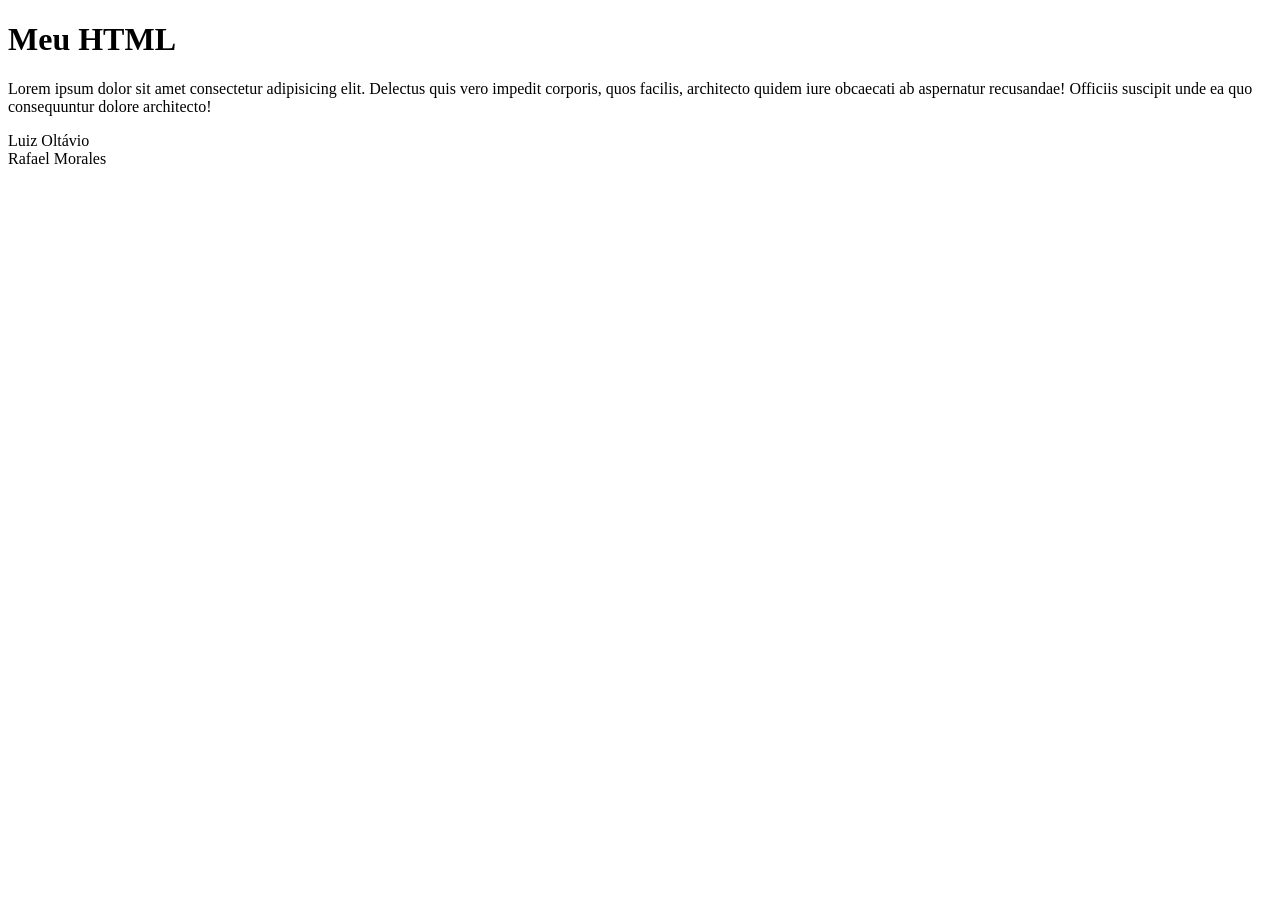
<file: HTML-CSS/1-HTML/1-estrutura/index.html>
<!-- Define o tipo de documento como HTML5 para o navegador -->
<!doctype html>

<!-- Tag principal que envolve todo o documento; lang="pt-BR" especifica o idioma como Português do Brasil -->
<html lang="pt-BR">
  
  <!-- A seção <head> contém metadados e informações sobre o documento que não aparecem diretamente na página -->
  <head>
    <!-- Define a codificação de caracteres como UTF-8, garantindo que acentos, ç e emojis funcionem corretamente -->
    <meta charset="UTF-8" />
    
    <!-- Configura a página para ser responsiva, adaptando a largura ao tamanho da tela do dispositivo (celular, tablet, PC) -->
    <meta name="viewport" content="width=device-width, initial-scale=1.0" />
    
    <!-- Define o título da aba do navegador -->
    <title>Meu HTML</title>
  </head>
  
  <!-- O <body> contém todo o conteúdo visível da página (textos, imagens, links, etc.) -->
  <body>
    <!-- Título principal da página (nível 1) -->
    <h1>Meu HTML</h1>
    
    <!-- Parágrafo de texto -->
    <p>
      Lorem ipsum dolor sit amet consectetur adipisicing elit. Delectus quis
      vero impedit corporis, quos facilis, architecto quidem iure obcaecati ab
      aspernatur recusandae! Officiis suscipit unde ea quo consequuntur dolore
      architecto!
    </p>

    <!-- Elemento de texto em linha (inline) para o primeiro nome -->
    <span>Luiz Oltávio</span>
    
    <!-- Quebra de linha (força o próximo elemento a ir para a linha de baixo) -->
    <br>
    
    <!-- Elemento de texto em linha (inline) para o segundo nome -->
    <span>Rafael Morales</span>

  </body>
</html>
</file>
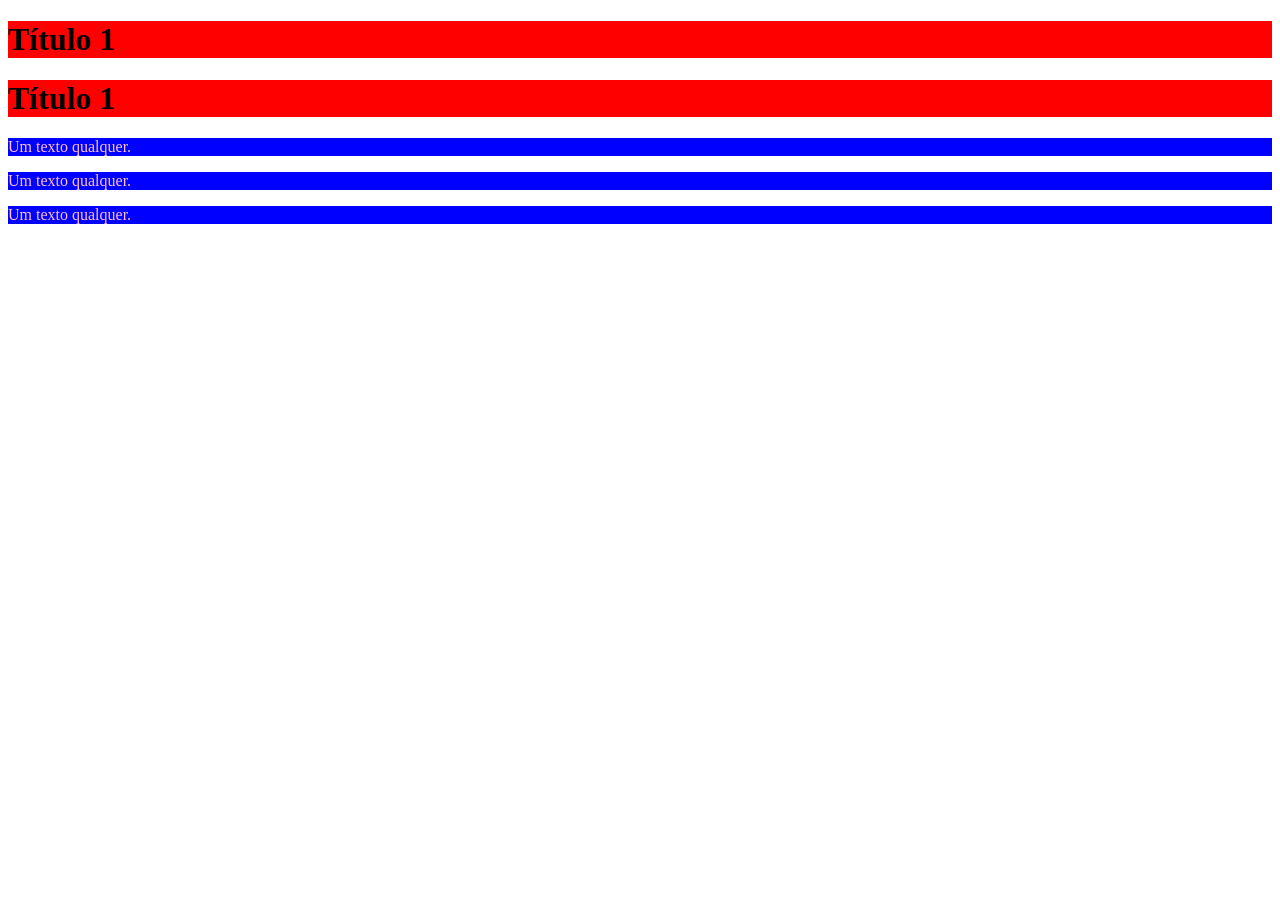
<file: HTML-CSS/1-HTML/2-Atributos-id-class/index.html>
<!-- Define o tipo de documento como HTML5 -->
<!doctype html>

<!-- Tag principal da página, definida em Português do Brasil -->
<html lang="pt-BR">
  <head>
    <!-- Define a codificação de caracteres como UTF-8 (suporta acentos e emojis) -->
    <meta charset="UTF-8" />
    
    <!-- Torna a página responsiva para telas de celulares e tablets -->
    <meta name="viewport" content="width=device-width, initial-scale=1.0" />
    
    <!-- Título que aparece na aba do navegador -->
    <title>Meu HTML - ID e CLASS</title>

    <!-- Seção de estilos CSS internos -->
    <style>
      /* Seletor de CLASSE (.fundo-vermelho): aplica fundo vermelho a qualquer elemento com class="fundo-vermelho" */
      .fundo-vermelho {
        background: red;
      }

      /* Seletor de TAG (p): aplica fundo azul a TODOS os parágrafos <p> da página */
      p {
        background: blue;
      }

      /* Seletor de CLASSE (.bold): altera a cor do texto para rosa */
      .bold {
        color: pink;
      }
    </style>

  </head>
  <body>
    <!-- 
      Elemento <h1> com ID único ("cabecalho-um") e duas CLASSES ("fundo-vermelho" e "borda-esquerda").
      Nota: "borda-esquerda" está listada na class, mas ainda não foi criada no <style>.
    -->
    <h1 id="cabecalho-um" class="fundo-vermelho borda-esquerda">Título 1</h1>

    <!-- Elemento <h1> com ID único ("cabecalho-dois") e a classe "fundo-vermelho" -->
    <h1 id="cabecalho-dois" class="fundo-vermelho">Título 1</h1>

    <!-- 
      Parágrafos que recebem tanto a regra da tag <p> (fundo azul) 
      quanto a regra da classe .bold (texto rosa)
    -->
    <p class="bold">Um texto qualquer.</p>
    <p class="bold">Um texto qualquer.</p>
    <p class="bold">Um texto qualquer.</p>

  </body>
</html>
</file>
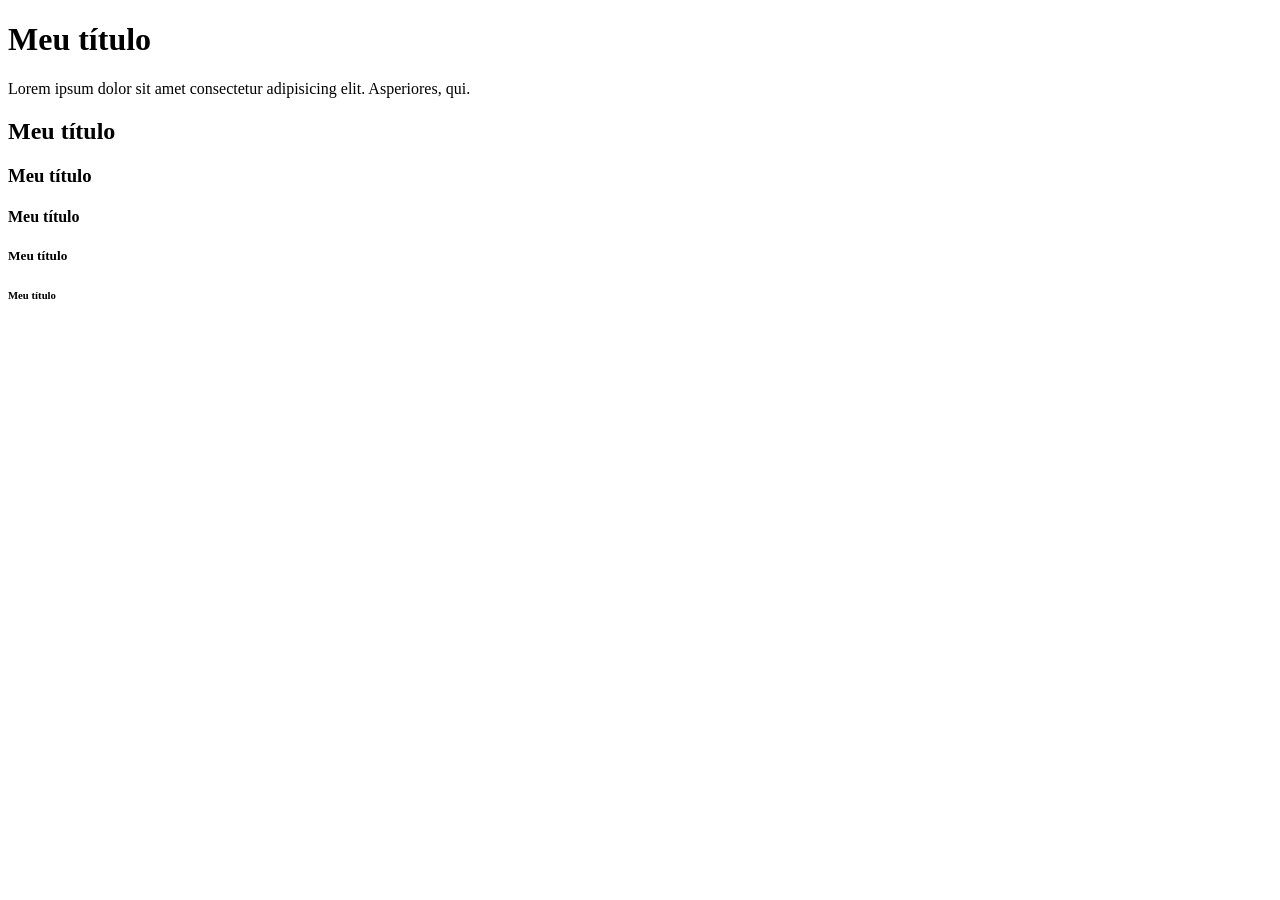
<file: HTML-CSS/1-HTML/3-Headings-H1-H6/index.html>
<!DOCTYPE html>
<html lang="pt-BR">
<head>
  <!-- Define a codificação de caracteres como UTF-8 para suportar acentuação -->
  <meta charset="UTF-8">
  <!-- Garante que a página seja responsiva em dispositivos móveis -->
  <meta name="viewport" content="width=device-width, initial-scale=1.0">
  <!-- Título que aparece na aba do navegador -->
  <title>Meu HTML - H1 até H6</title>
</head>
<body>
  
  <!-- H1: Título principal da página (deve ser único por página) -->
  <h1>Meu título</h1>
  
  <!-- Parágrafo de texto -->
  <p>Lorem ipsum dolor sit amet consectetur adipisicing elit. Asperiores, qui.</p>

  <!-- H2: Subtítulo de nível 2 (seção principal) -->
  <h2>Meu título</h2>

  <!-- H3: Subtítulo de nível 3 (subseção) -->
  <h3>Meu título</h3>

  <!-- H4: Subtítulo de nível 4 -->
  <h4>Meu título</h4>

  <!-- H5: Subtítulo de nível 5 -->
  <h5>Meu título</h5>
  
  <!-- H6: Subtítulo de nível 6 (o menor nível de cabeçalho) -->
  <h6>Meu título</h6>

</body>
</html>
</file>
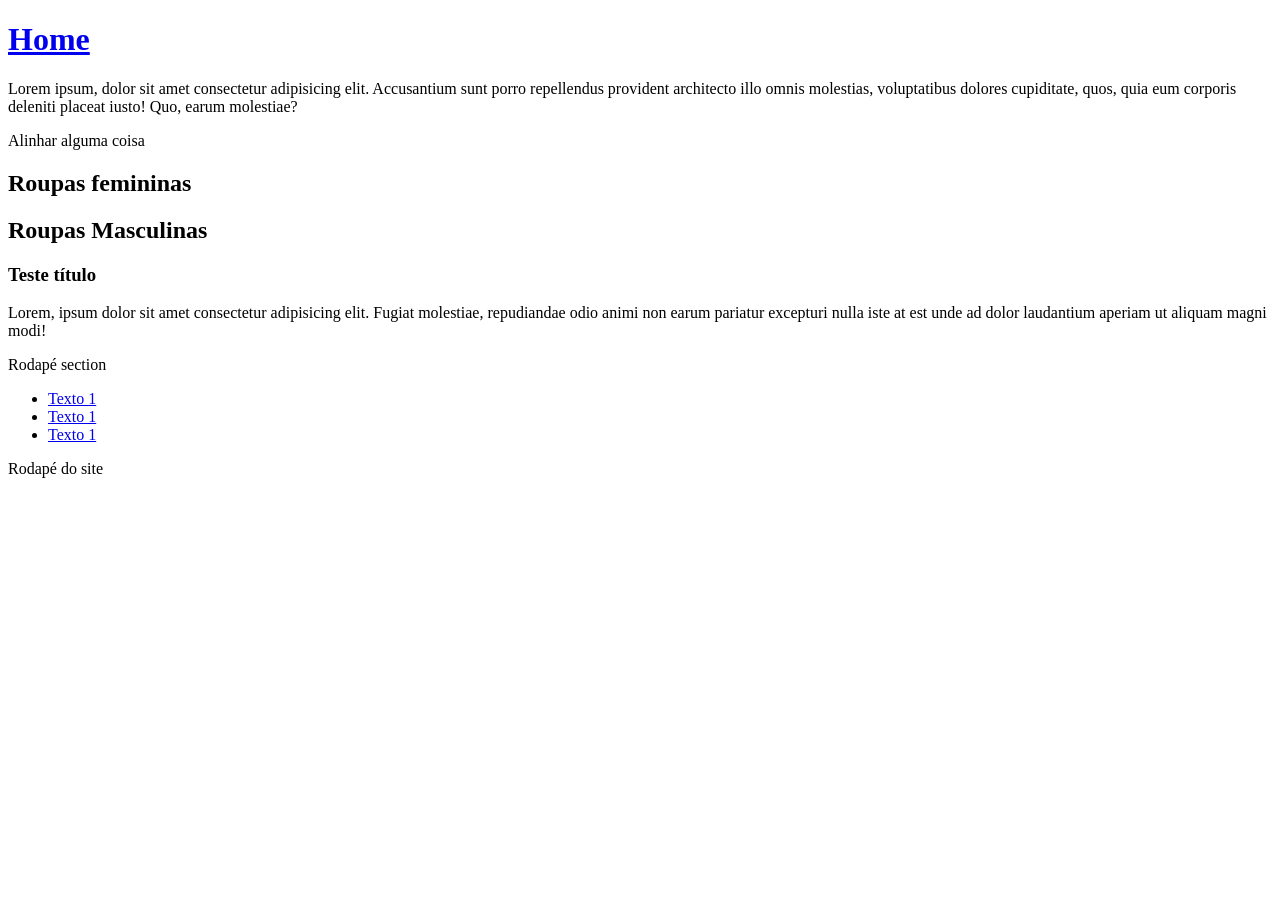
<file: HTML-CSS/1-HTML/5-Semantica-estrutura-HTML5/index.html>
<!DOCTYPE html>
<html lang="pt-BR">
<head>
  <meta charset="UTF-8">
  <meta name="viewport" content="width=device-width, initial-scale=1.0">
  <title>Document</title>
</head>
<body>

  <header>
    <h1>
      <a href="#">Home</a>
    </h1>
    <p>Lorem ipsum, dolor sit amet consectetur adipisicing elit. Accusantium sunt porro repellendus provident architecto illo omnis molestias, voluptatibus dolores cupiditate, quos, quia eum corporis deleniti placeat iusto! Quo, earum molestiae?</p>

    <div>Alinhar alguma coisa</div>
  </header>


  <section>
    <header>
      <h2>Roupas femininas</h2>
    </header>
  </section>

    <section>
    <header>
      <h2>Roupas Masculinas</h2>
    </header>

    <article>
      <h3>Teste título</h3>
      <p>Lorem, ipsum dolor sit amet consectetur adipisicing elit. Fugiat molestiae, repudiandae odio animi non earum pariatur excepturi nulla iste at est unde ad dolor laudantium aperiam ut aliquam magni modi!</p>
    </article>

    <footer>Rodapé section</footer>
  </section>
  

<aside>
  <nav>
    <ul>
      <li><a href="#">Texto 1</a></li>
      <li><a href="#">Texto 1</a></li>
      <li><a href="#">Texto 1</a></li>
  
    </ul>
  </nav>
</aside>

  <footer>Rodapé do site</footer>
</body>
</html>
</file>
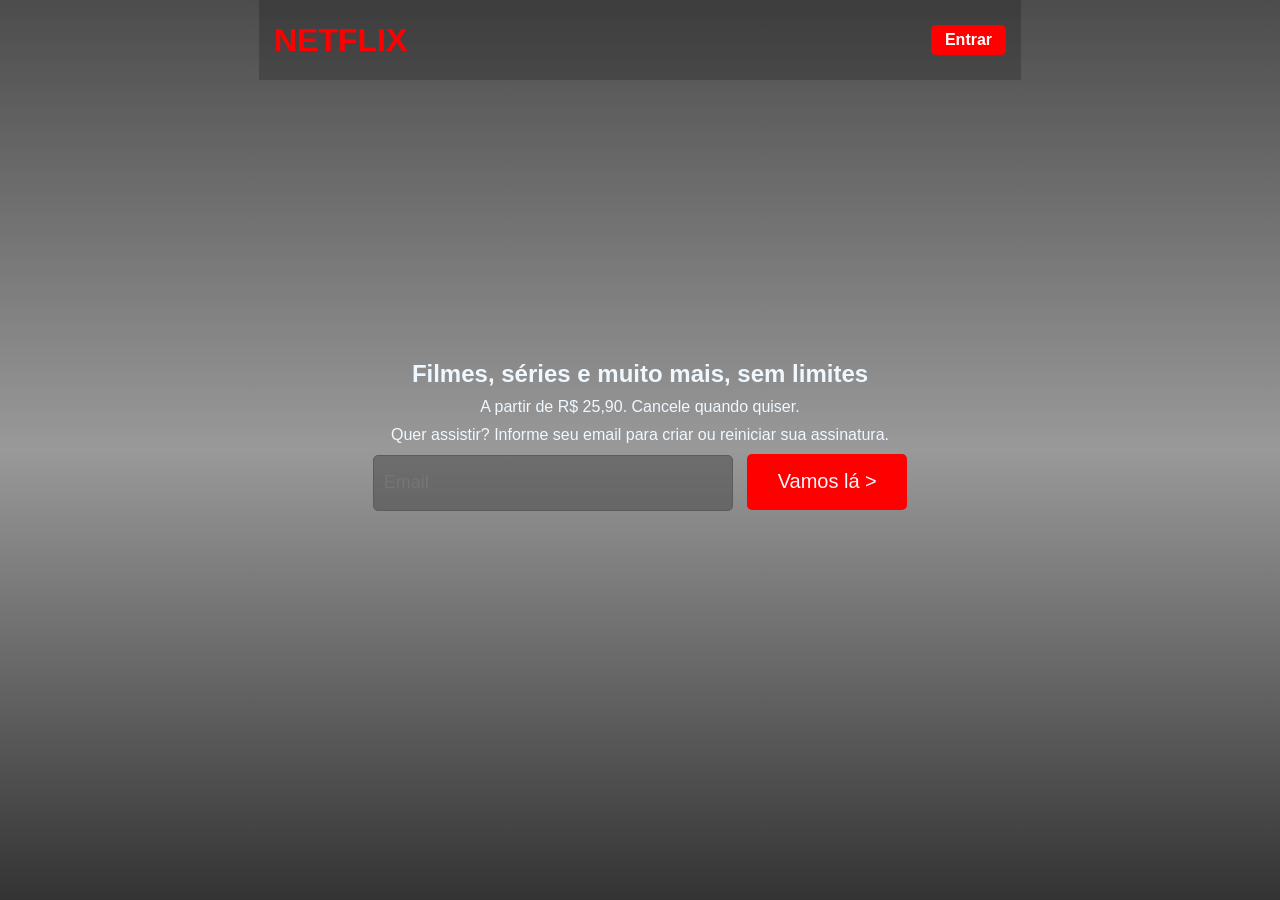
<file: HTML-CSS/1-HTML/6-Pensando-HTML-CSS copy/index.html>
<!DOCTYPE html>
<html lang="pt-BR">
<head>
  <meta charset="UTF-8">
  <meta name="viewport" content="width=device-width, initial-scale=1.0">
  <title>HTML e CSS</title>
  <link rel="stylesheet" href="style.css">

</head>
<body>
<header class="container">
  <div id="heading">
    <h1 class="titulo-logo">Netflix</h1>
    <nav>
      <ul>
        <li class="item"><a href="#">Entrar</a></li>
      </ul>
    </nav>

  </div>
</header>

<main>
<section class="centro">
  <div class="conteudo">
    <h1>Filmes, séries e muito mais, sem limites</h1>
    <p>A partir de R$ 25,90. Cancele quando quiser.</p>
    <p>Quer assistir? Informe seu email para criar ou reiniciar sua assinatura.</p>

  </div>

  <div class="form-email">
    <form action="">
      <input type="text" name="email" id="email" placeholder="Email">
      <button class="btn">Vamos lá ></button>
    </form>
  </div>


</section>


  


  </div>
</body>
</html>
</file>
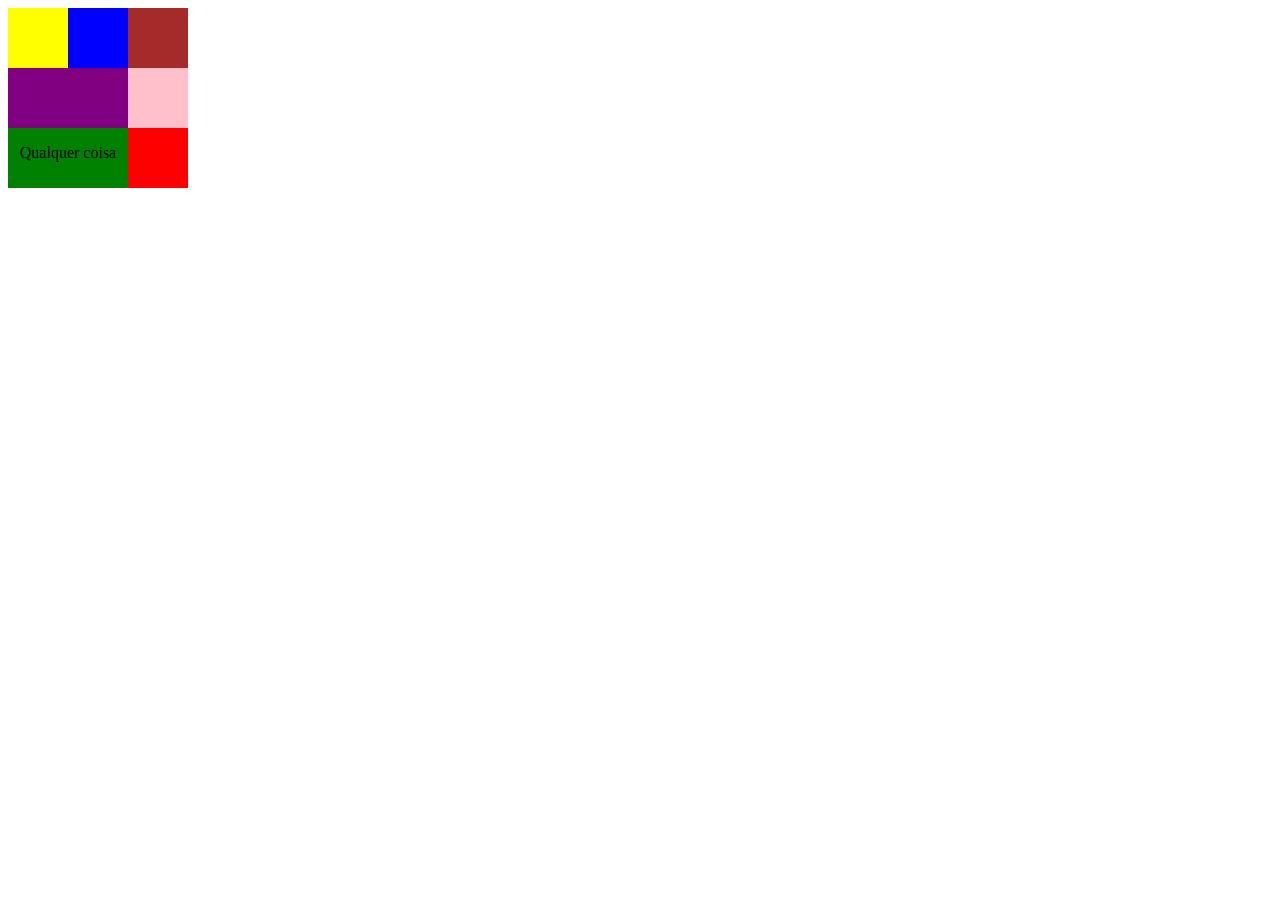
<file: HTML-CSS/1-HTML/6-Pensando-HTML-CSS/index.html>
<!DOCTYPE html>
<html lang="pt-BR">
<head>
  <meta charset="UTF-8">
  <meta name="viewport" content="width=device-width, initial-scale=1.0">
  <title>HTML e CSS</title>
</head>
<body>
  
  <div style="width: 180px; height: 180px; background: red;">

    <div style="width: 60px; height: 60px; background: yellow; float: left;"></div>
    <div style="width: 60px; height: 60px; background: blue; float: left"></div>
    <div style="width: 60px; height: 60px; background: brown; float: left"></div>

    <div style="width: 120px; height: 60px; background: purple; float: left"></div>

     <div style="width: 60px; height: 60px; background: pink; float: left"></div>

      <div style="width: 120px; height: 60px; background: green; float: left;text-align: center;">
        <p>Qualquer coisa</p>
      </div>

  </div>
</body>
</html>
</file>
<file: HTML-CSS/1-HTML/6-Pensando-HTML-CSS copy/style.css>
* {
  margin: 0;
  padding: 0;
  box-sizing: border-box;
  font-family: Arial, Helvetica, sans-serif;
}

body {
  min-height: 100vh;
  background-image:
  linear-gradient(
      to bottom, 
      rgba(0, 0, 0, 0.7) 0%, 
      rgba(0, 0, 0, 0.4) 50%, 
      rgba(0, 0, 0, 0.8) 100%
    ),
  url(https://files.tecnoblog.net/wp-content/uploads/2018/12/cartoes-netflix.jpg);
  background-size: cover;
  background-repeat: no-repeat;
  background-position: top center;

  background-attachment: fixed;
}

.container {
  width: 100%;
  display: flex;
  justify-content: center;
}

#heading {
  display: flex;
  justify-content: space-between;
  align-items: center;
  font-family: Arial, Helvetica, sans-serif;
  background-color: rgba(0, 0, 0, 0.2);
  width: 762px;
  height: 80px;
}

.titulo-logo {
  text-transform: uppercase;
  color: red;
  margin-left: 15px;
}

.item {
  display: flex;
  align-items: center;
  justify-content: center;
  list-style: none;
  background-color: red;
  width: 75px;
  height: 30px;
  margin-right: 20px;
  border-radius: 5px;
  margin-right: 15px;
}

.item a {
  text-decoration: none;
  color: white;
  font-weight: bold;
}

.centro {
  text-align: center;
}

.conteudo {
  display: flex;
  flex-direction: column;
  gap: 10px;
  color: aliceblue;
}
.conteudo p {
  font-size: 20pxpx;
}

.form-email {
  display: flex;
  flex-direction: column;
  padding: 10px;
}

input {
  width: 360px;
  height: 56px;
  padding-left: 10px;
  border-radius: 5px;
  font-size: 18px;
  background-color:  rgba(46, 45, 45, 0.4); ;
  outline: none;
  border: 1px solid rgb(95, 91, 91);
}

.btn {
  margin-left: 10px;
  width: 160px;
  height: 56px;
  color: aliceblue;
  background-color: red;
  border: none;
  border-radius: 5px;
  font-size: 20px;
}

main {
  min-height: 80vh;

  display: flex;
  flex-direction: column;
  justify-content: center;
  align-items: center;
  text-align: center;
  

}
</file>
